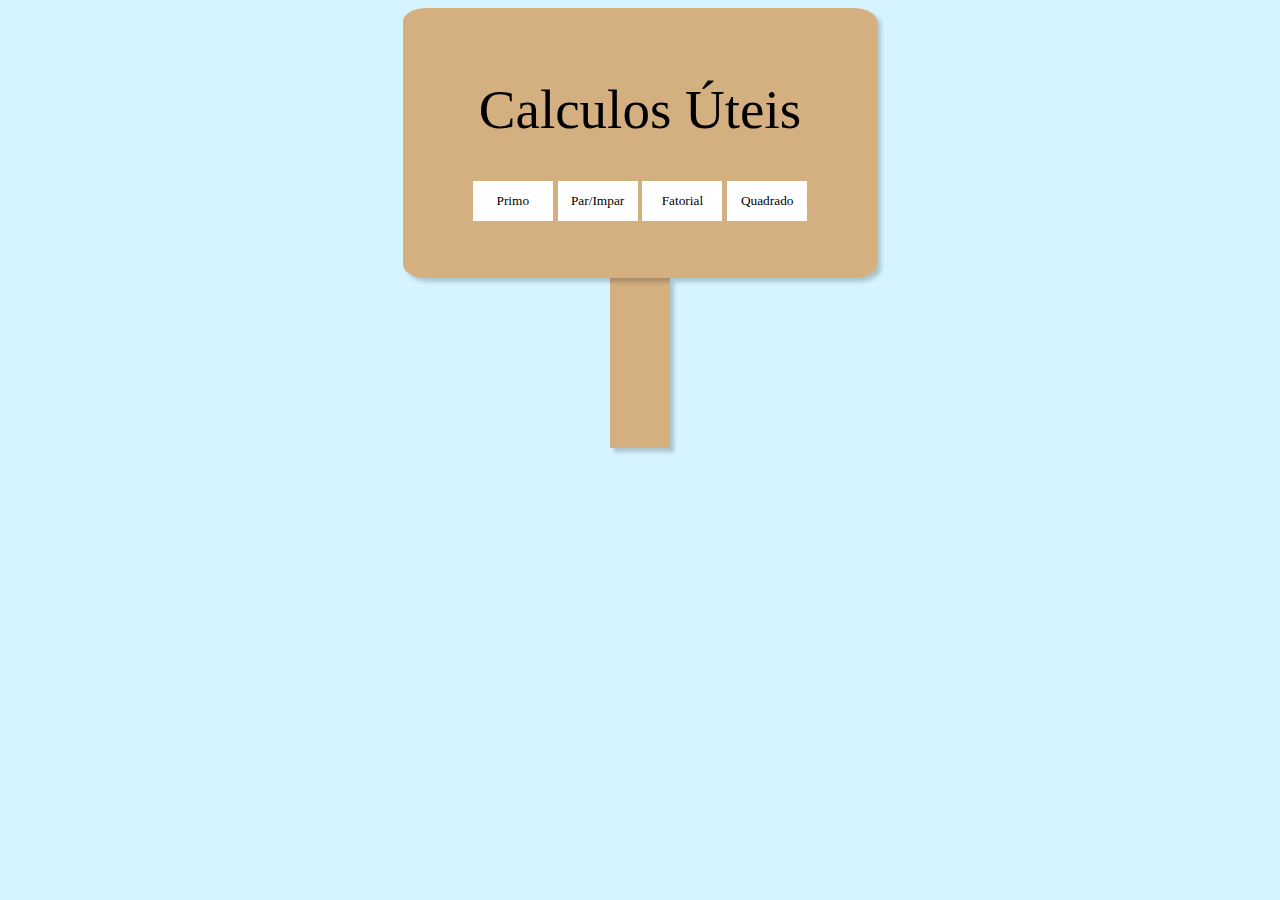
<file: trabalho_calculo/index.html>
<!DOCTYPE html>
<html lang="pt-br">
    <head>
        <link rel="stylesheet" type="text/css" href="css/index.css">
        <script defer src="js/index.js"></script>
        <meta charset="UTF-8">
        <meta http-equiv="X-UA-Compatible" content="IE=edge">
        <meta name="viewport" content="width=device-width, initial-scale=1.0">
        <title>Funções</title>
    </head>
    <body>
        <div id="placa">
            <div id="letreiro">
                <p>Calculos Úteis</p>
                <div id="tela" style="margin-top: 20px;">
                    <div id="homeInput">
                        <input onclick="trocarTela(calcPrimo)" type="submit" value="Primo">
                        <input onclick="trocarTela(checarPar)" type="submit" value="Par/Impar">
                        <input onclick="trocarTela(calcFatorial)" type="submit" value="Fatorial">
                        <input onclick="trocarTela(calcQuadrado)" type="submit" value="Quadrado">
                    </div>

                    <div id="calculos">
                        <input type="number" style="display: none;" id="respostaInput2">
                    </div>
                </div>
            </div>

            <div id="cabo"></div>
        </div>
    </body>
</html>
</file>
<file: trabalho_calculo/css/index.css>
*{
    font-family:  Optima;
}

body{
    background-color: rgb(214, 244, 255);
}

div#letreiro, div#cabo{
    box-shadow: 4px 4px 4px rgba(0, 0, 0, 0.199);
    background-color: rgb(212, 176, 129);
    color: white;
    margin: 0px auto;
    display: block;
    font-size: larger;
    text-align: center;
}

div#letreiro{
    position: relative;
    width: fit-content;
    height: 130px;
    padding: 70px;
    border-radius: 5%;
}

div#cabo{
    height: 170px;
    width: 60px;
    padding: 0px;
    border-radius: 0;
}

div#tela{
    margin-top: 10px;
}

p{
    color: black;
    font-size: 55px;
    margin: 0px auto;
}

input{
    margin: 0px auto;
    margin-top: 20px;
}

img#voltar{
    position: absolute;
    width: fit-content;
    padding: 10px;
    top: 10px;
    left: 10px;
    background-color: rgba(245, 222, 179, 0);
    border-radius: 100%;
}

img#voltar:hover{
    color: black;
    background-color: rgba(180, 158, 98, 0.233);
    
}

img#voltar:active{
    background-color: rgba(180, 158, 98, 0.466);
}

input[type="submit"]{
    background-color: white;
    width: 80px;
    border: 0px;
    height: 40px;
}
input[type="submit"]:hover{
    background-color: rgb(180, 158, 98);
    color:white
}

p:hover{
    color: rgb(161, 161, 250);
}
</file>
